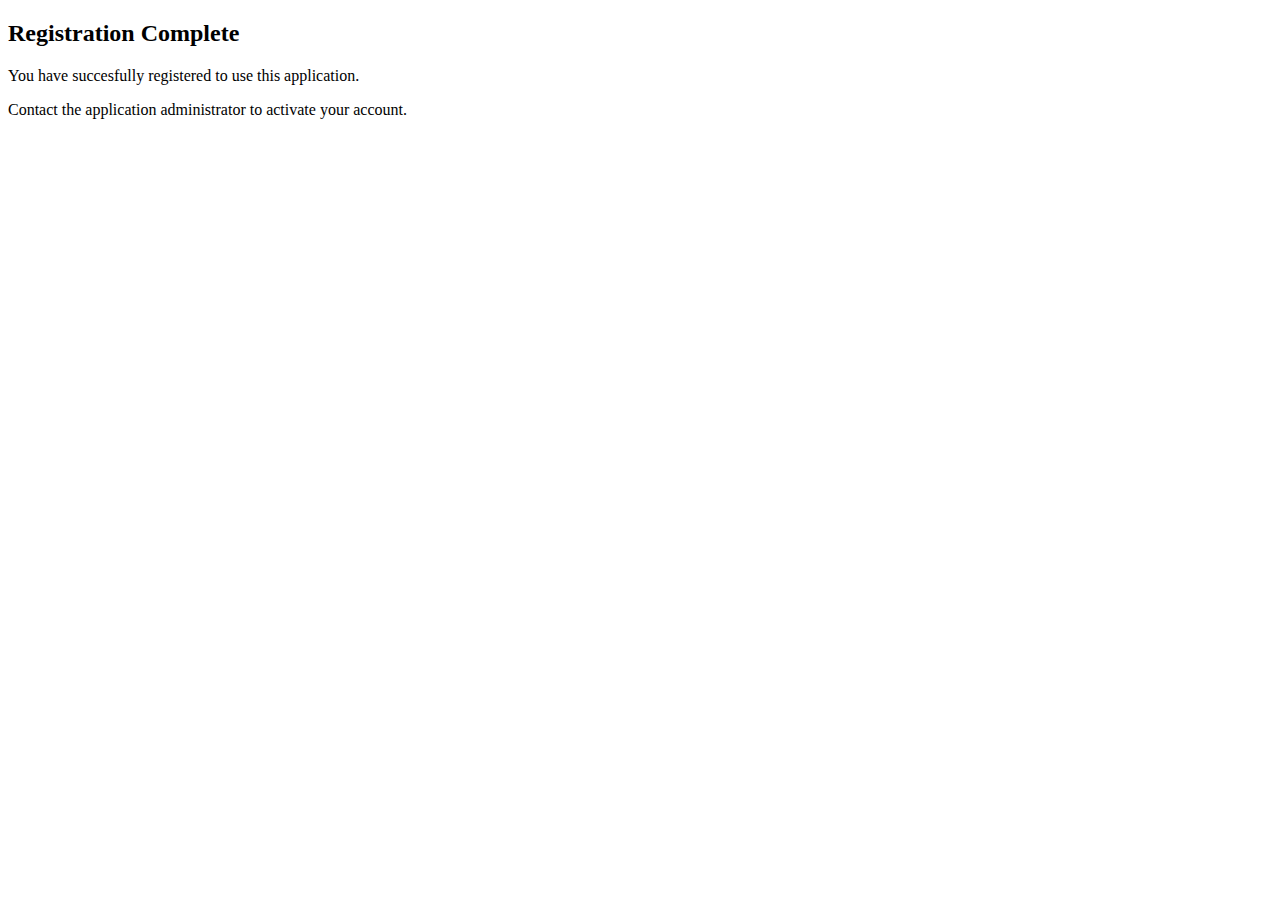
<file: src/public/registered.html>
<!DOCTYPE html>
<html lang="en">
    <head>
        <meta charset="UTF-8" />
        <link rel="icon" type="image/x-icon" href="favicon.ico">
        <meta name="viewport" content="width=device-width, initial-scale=1.0" />
        <title>Registration Complete</title>
        <link
            href="https://cdn.jsdelivr.net/npm/bootstrap@5.3.0-alpha3/dist/css/bootstrap.min.css"
            rel="stylesheet"
            integrity="sha384-KK94CHFLLe+nY2dmCWGMq91rCGa5gtU4mk92HdvYe+M/SXH301p5ILy+dN9+nJOZ"
            crossorigin="anonymous"
        />
        <link rel="stylesheet" href="styles.css" />
    </head>
    <body>
        <div class="container mt-5">
            <div class="row justify-content-evenly">
                <div class="col-12">
                    <h2 class="mb-3">Registration Complete</h2>
                    <p>You have succesfully registered to use this application.</p>
                    <p>Contact the application administrator to activate your account.</p>
                </div>
            </div>
        </div>
    </body>
</html>
</file>
<file: src/public/styles.css>
body {
    background-color: #ffffff;
}

.user-name {
    font-weight: bold;
    color: #007bff;
}

.container {
    max-width: 700px;
}
</file>
